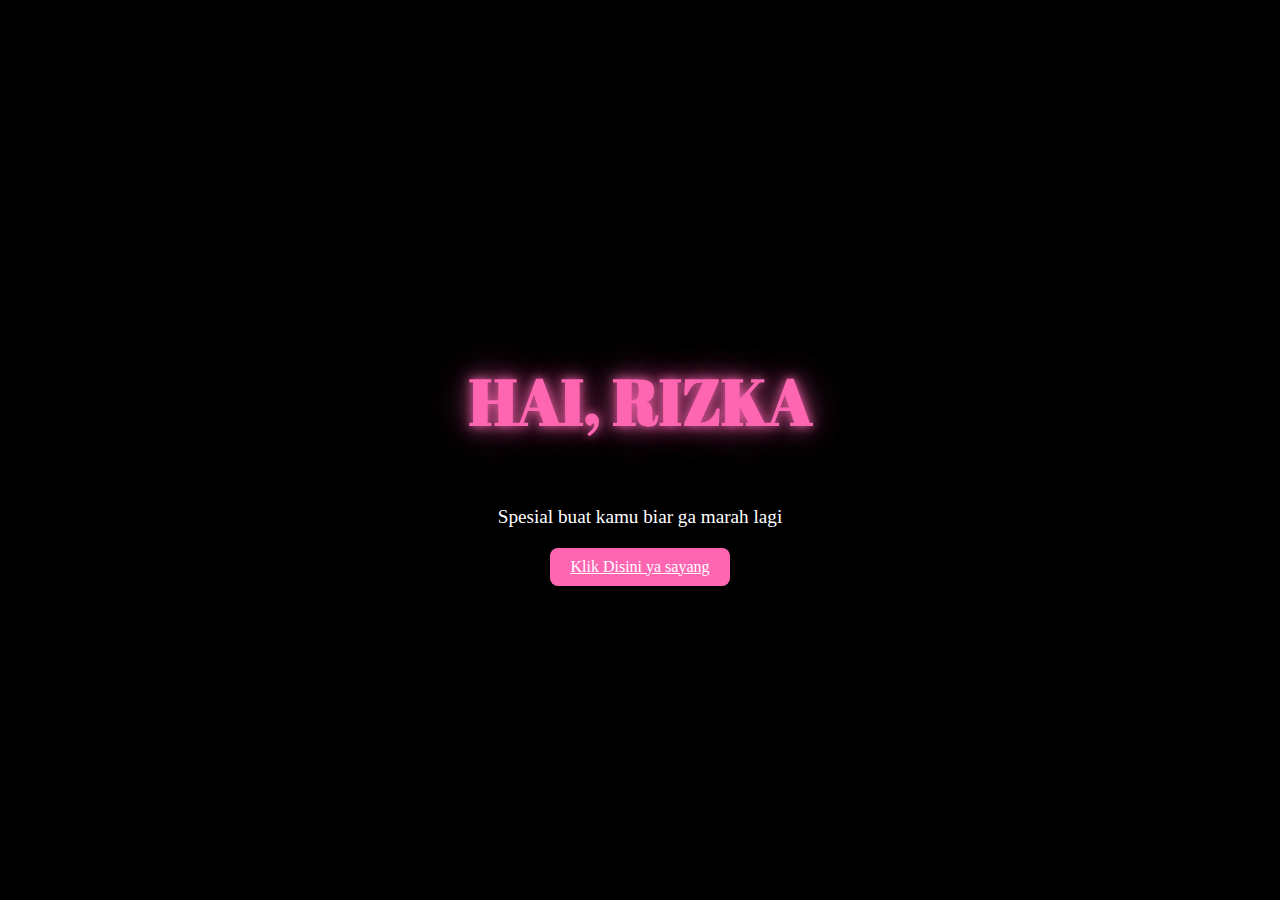
<file: index.html>
<!DOCTYPE html>
<html lang="en">
<head>
    <meta charset="UTF-8">
    <meta name="viewport" content="width=device-width, initial-scale=1.0">
    <link href="https://fonts.googleapis.com/css2?family=Abril+Fatface&display=swap" rel="stylesheet">
    <link rel="stylesheet" href="style.css">
    <title>Rizka Yuniarti Wulandari</title>
</head>
<body>
    <div class="center">
        <h1><span class="glow">HAI, RIZKA</span></h1>
        <p>Spesial buat kamu biar ga marah lagi</p>
        <a href="hal1.html">Klik Disini ya sayang</a>
    </div>
</body>
</html>
</file>
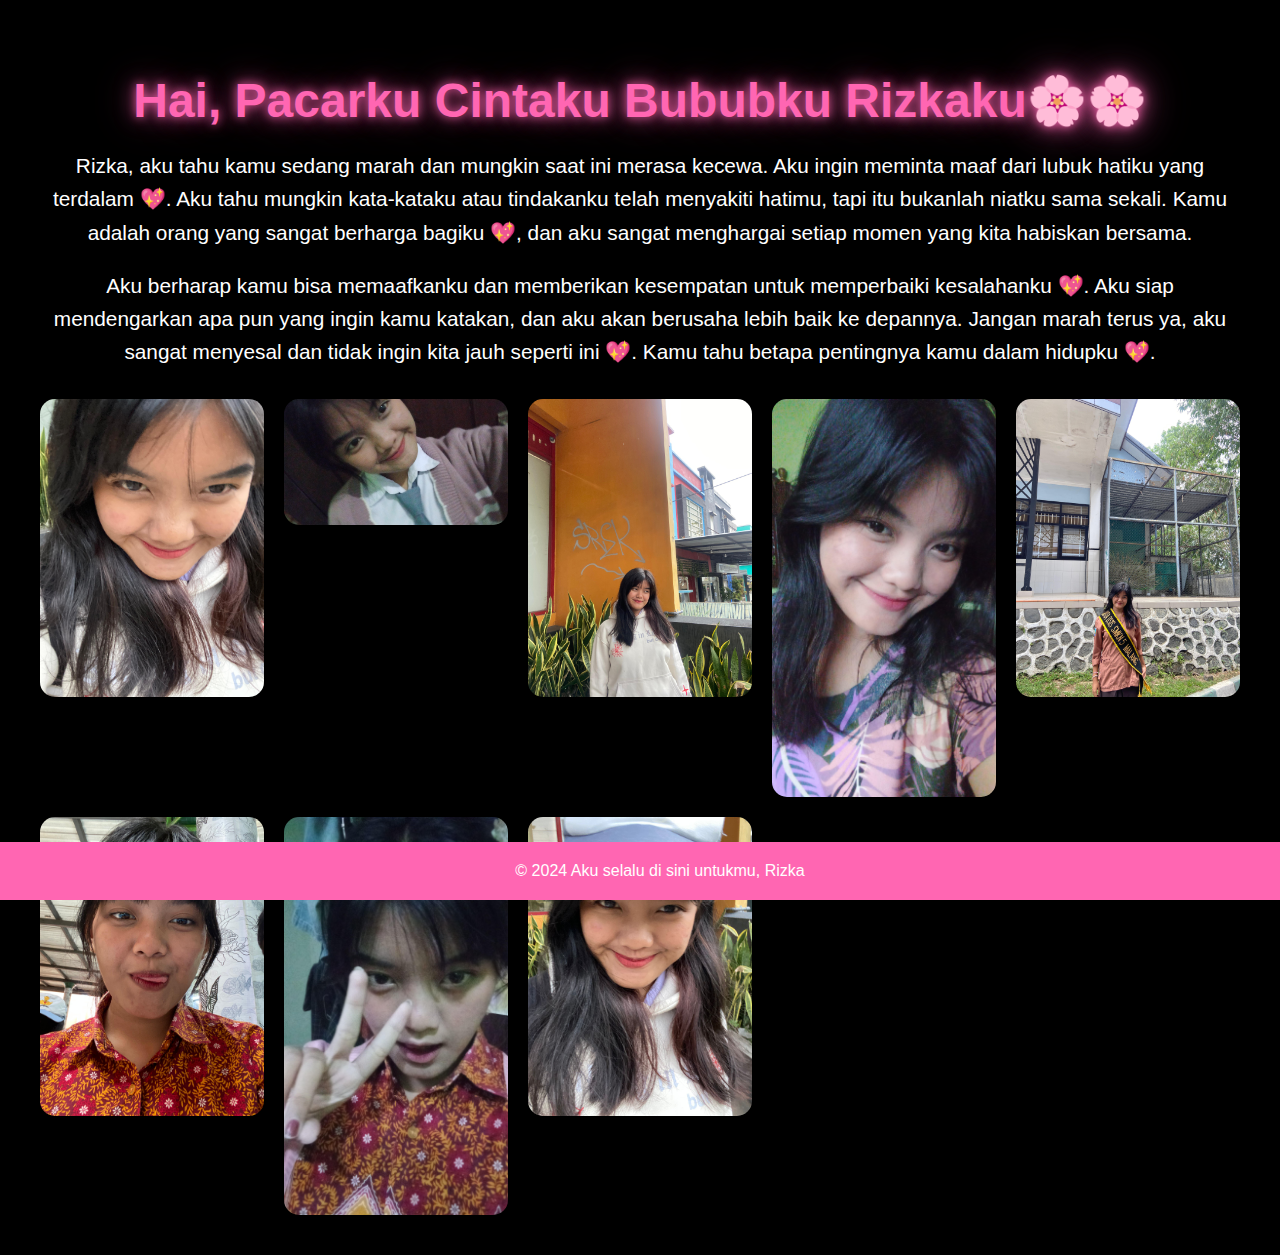
<file: hal1.html>
<!DOCTYPE html>
<html lang="en">
<head>
    <meta charset="UTF-8">
    <meta name="viewport" content="width=device-width, initial-scale=1.0">
    <title>Maaf Untuk Rizka</title>
    <style>
        body {
            font-family: 'Arial', sans-serif;
            margin: 0;
            padding: 0;
            background-color: black;
            color: white;
            overflow-x: hidden;
        }

        .container {
            padding: 40px;
            text-align: center;
        }

        h1 {
            font-size: 3rem;
            margin-bottom: 20px;
            color: #ff66b2;
            text-shadow: 0 0 10px rgba(255, 102, 178, 0.8), 0 0 20px rgba(255, 102, 178, 0.6), 
                         0 0 40px rgba(255, 102, 178, 0.4), 0 0 60px rgba(255, 102, 178, 0.2);
            animation: glow 1.5s infinite alternate;
        }

        @keyframes glow {
            from {
                text-shadow: 0 0 10px rgba(255, 102, 178, 0.8), 0 0 20px rgba(255, 102, 178, 0.6), 
                             0 0 40px rgba(255, 102, 178, 0.4), 0 0 60px rgba(255, 102, 178, 0.2);
            }
            to {
                text-shadow: 0 0 20px rgba(255, 51, 153, 1), 0 0 30px rgba(255, 51, 153, 0.9), 
                             0 0 50px rgba(255, 51, 153, 0.7), 0 0 80px rgba(255, 51, 153, 0.5);
            }
        }

        p {
            font-size: 1.3rem;
            margin: 20px 0;
            line-height: 1.6;
        }

        /* Grid container for images */
        .grid {
            display: grid;
            grid-template-columns: repeat(auto-fit, minmax(200px, 1fr));
            gap: 20px;
            margin-top: 30px;
        }

        /* Image styling */
        .grid img {
            width: 100%;
            height: auto;
            border-radius: 15px;
            transition: transform 0.3s ease;
        }

        .grid img:hover {
            transform: scale(1.05);
        }

        /* Footer */
        footer {
            text-align: center;
            padding: 20px;
            background-color: #ff66b2;
            color: white;
            position: fixed;
            bottom: 0;
            width: 100%;
        }

        /* Falling flowers animation */
        .flower {
            position: absolute;
            top: -50px;
            animation: fall 8s infinite linear;
            opacity: 0.8;
        }

        @keyframes fall {
            to {
                transform: translateY(100vh) rotate(360deg);
            }
        }

        /* Styling for multiple flowers */
        .flower:nth-child(1) {
            left: 5%;
            animation-delay: 0s;
            animation-duration: 10s;
        }
        .flower:nth-child(2) {
            left: 15%;
            animation-delay: 2s;
            animation-duration: 12s;
        }
        .flower:nth-child(3) {
            left: 25%;
            animation-delay: 4s;
            animation-duration: 8s;
        }
        .flower:nth-child(4) {
            left: 35%;
            animation-delay: 6s;
            animation-duration: 14s;
        }
        .flower:nth-child(5) {
            left: 45%;
            animation-delay: 1s;
            animation-duration: 9s;
        }
        .flower:nth-child(6) {
            left: 55%;
            animation-delay: 3s;
            animation-duration: 11s;
        }
        .flower:nth-child(7) {
            left: 65%;
            animation-delay: 5s;
            animation-duration: 13s;
        }
        .flower:nth-child(8) {
            left: 75%;
            animation-delay: 2s;
            animation-duration: 10s;
        }
        .flower:nth-child(9) {
            left: 85%;
            animation-delay: 7s;
            animation-duration: 14s;
        }
        .flower:nth-child(10) {
            left: 95%;
            animation-delay: 0.5s;
            animation-duration: 9s;
        }
    </style>
</head>
<body>

    <!-- Flower Animation -->
    <div class="flower">🌸</div>
    <div class="flower">🌸</div>
    <div class="flower">🌸</div>
    <div class="flower">🌸</div>
    <div class="flower">🌸</div>
    <div class="flower">🌸</div>
    <div class="flower">🌸</div>
    <div class="flower">🌸</div>
    <div class="flower">🌸</div>
    <div class="flower">🌸</div>

    <!-- Main Content -->
    <div class="container">
        <h1>Hai, Pacarku Cintaku Bububku Rizkaku🌸🌸</h1>
        <p>
            Rizka, aku tahu kamu sedang marah dan mungkin saat ini merasa kecewa. 
            Aku ingin meminta maaf dari lubuk hatiku yang terdalam <span style="color: #ff66b2;">💖</span>. 
            Aku tahu mungkin kata-kataku atau tindakanku telah menyakiti hatimu, 
            tapi itu bukanlah niatku sama sekali. Kamu adalah orang yang sangat berharga bagiku <span style="color: #ff66b2;">💖</span>, 
            dan aku sangat menghargai setiap momen yang kita habiskan bersama.
        </p>
        <p>
            Aku berharap kamu bisa memaafkanku dan memberikan kesempatan untuk memperbaiki kesalahanku <span style="color: #ff66b2;">💖</span>. 
            Aku siap mendengarkan apa pun yang ingin kamu katakan, dan aku akan berusaha lebih baik ke depannya.
            Jangan marah terus ya, aku sangat menyesal dan tidak ingin kita jauh seperti ini <span style="color: #ff66b2;">💖</span>. 
            Kamu tahu betapa pentingnya kamu dalam hidupku <span style="color: #ff66b2;">💖</span>.
        </p>

        <!-- Grid of Images -->
        <div class="grid">
            <img src="1.jpg">
            <img src="2.jpg">
            <img src="3.jpg">
            <img src="4.jpg">           
            <img src="5.jpg">
            <img src="6.jpg">
            <img src="7.jpg">
            <img src="8.jpg">
        </div>
    </div>

    <!-- Footer -->
    <footer>
        © 2024 Aku selalu di sini untukmu, Rizka
    </footer>
</body>
</html>
</file>
<file: style.css>
body {
    display: flex;
    justify-content: center;
    align-items: center;
    height: 100vh;
    background-color: black;
    margin: 0;
}

h1 {
    font-family: "Abril Fatface", serif;
    color: #fff;
    font-size: 4rem;
    text-align: center;
}

.glow {
    color: #ff66b2; /* Pink color for the text */
    text-shadow: 0 0 10px rgba(255, 102, 178, 0.8), 0 0 20px rgba(255, 102, 178, 0.6), 
                 0 0 40px rgba(255, 102, 178, 0.4), 0 0 60px rgba(255, 102, 178, 0.2);
    animation: glow 1.5s infinite alternate;
}

@keyframes glow {
    from {
        text-shadow: 0 0 10px rgba(255, 102, 178, 0.8), 0 0 20px rgba(255, 102, 178, 0.6), 
                     0 0 40px rgba(255, 102, 178, 0.4), 0 0 60px rgba(255, 102, 178, 0.2);
    }
    to {
        text-shadow: 0 0 20px rgba(255, 51, 153, 1), 0 0 30px rgba(255, 51, 153, 0.9), 
                     0 0 50px rgba(255, 51, 153, 0.7), 0 0 80px rgba(255, 51, 153, 0.5);
    }
}

p {
    color: white;
    font-size: 1.2rem;
    text-align: center;
}

.center {
    display: flex;
    flex-direction: column;
    justify-content: center;
    align-items: center;
}

a {
    padding: 10px 20px;
    font-size: 1rem;
    background-color: #ff66b2; /* Pink color */
    color: white;
    border: none;
    cursor: pointer;
    border-radius: 8px;
    transition: background-color 0.3s ease;
}

a:hover {
    background-color: #ff3399; /* Darker pink on hover */
}
</file>
